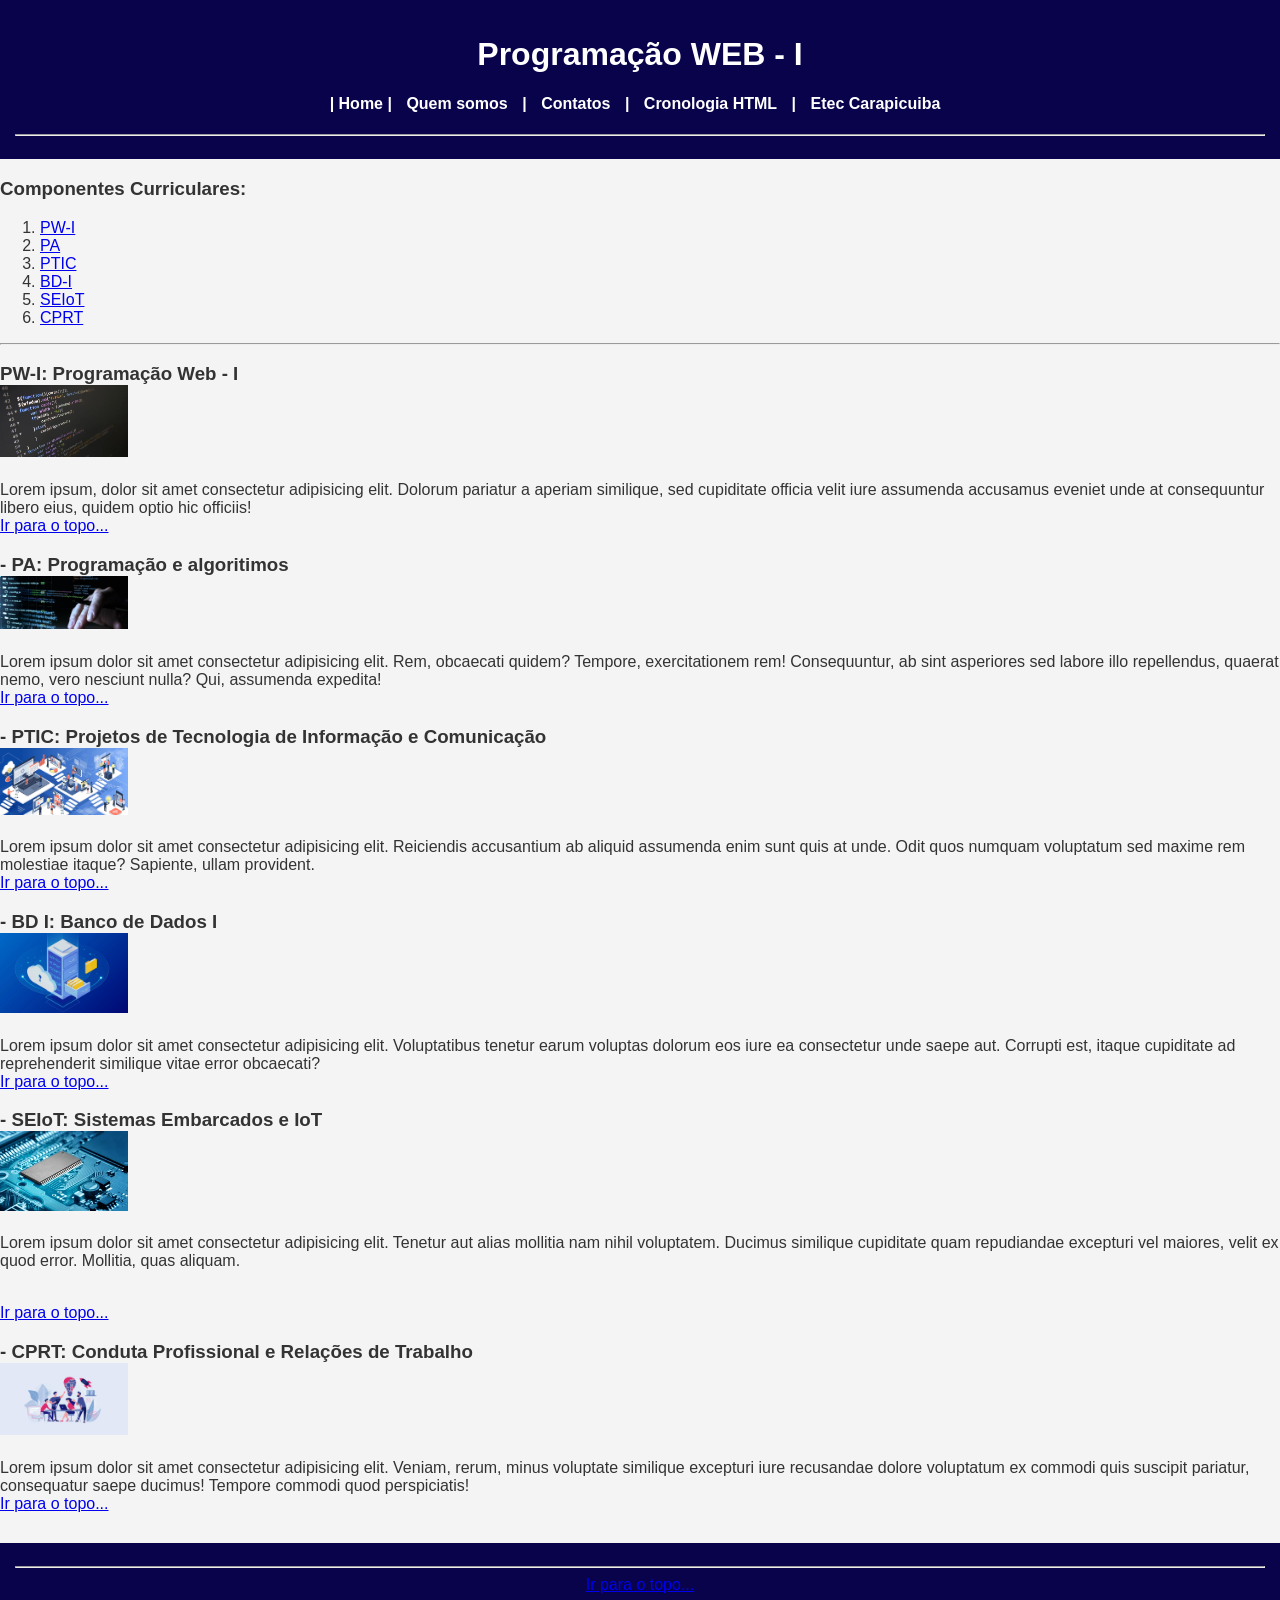
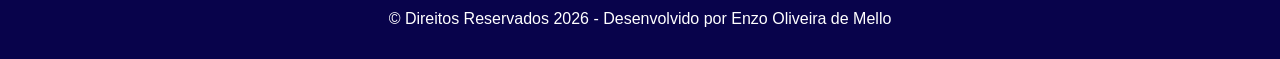
<file: index.html>
<!DOCTYPE html>
<html lang="">
    <head>
        <meta charset="utf-8">
        <title>1DS -A- PW-I</title>
        <link rel="stylesheet" href="estilos.css">
    </head>
    <body id="body">
        <!-- Cabeçalho da Página -->    
        <header>
            <h1 onclick="mudar()" id="h1">Programação WEB - I</h1>
            <nav>
                <h4>
                    | Home
                    | <a href="quemsomos.html">Quem somos</a>
                    | <a href="contatos.html">Contatos</a>
                    | <a href="cronologiahtml.html">Cronologia HTML</a>
                    | <a href="https://eteccarapicuiba.cps.sp.gov.br/" target="_blank">Etec Carapicuiba</a> 
                </h4>
            </nav>
            <hr>
        </header>
        <!-- Conteúdo Principal -->
        <main>
            <h3 id="eateregg" onclick="easterEgg()">Componentes Curriculares:</h3>
            <!-- Lista não ordenada (Não sequêncial) -->
            <!-- Tipos de marcadores => type="disc(default), circle, square"-->
            <!--<ul type="square">
                <li><a href="#PWI">PW-I</a></li>
                <li><a href="#PA">PA</a></li>
                <li><a href="#PTIC">PTIC</a></li>
                <li><a href="#BDI">BD-I</a></li>
                <li><a href="#SEIOT">SEIoT</a></li>
                <li><a href="#CPRT">CPRT</a></li>
            </ul>-->
            <ol type="1">
                <li><a href="#PWI">PW-I</a></li>
                <li><a href="#PA">PA</a></li>
                <li><a href="#PTIC">PTIC</a></li>
                <li><a href="#BDI">BD-I</a></li>
                <li><a href="#SEIOT">SEIoT</a></li>
                <li><a href="#CPRT">CPRT</a></li>
            </ol>
            <hr>
            <!--<dl>
                <dt><a href="#PWI">PW-I</a></dt>
                    <dd>Lorem ipsum dolor sit amet consectetur adipisicing elit. Possimus pariatur voluptas, explicabo magnam suscipit temporibus enim facilis sequi impedit vitae rerum nulla soluta velit odit eveniet error amet adipisci quis.</dd>
                <dt><a href="#PA">PA</a></dt>
                    <dd>Lorem ipsum dolor sit amet consectetur adipisicing elit. Iure dolorum atque laborum doloremque reprehenderit, neque vel odit quod magni alias id soluta ab esse numquam. Dignissimos debitis libero laborum architecto?</dd>
            </dl>
            <hr>-->
            <p>
                
                <h3 id="PWI">
                    PW-I: Programação Web - I <br>
                    <img src="imagens/pw.png" alt"foto de código" width="10%" eight="10%">
                </h3>
                Lorem ipsum, dolor sit amet consectetur adipisicing elit. Dolorum pariatur a aperiam similique, sed cupiditate officia velit iure assumenda accusamus eveniet unde at consequuntur libero eius, quidem optio hic officiis! <br>
                <a href="#h1">Ir para o topo...</a>
            </p>
            <p>
                <h3 id="PA">
                    - PA: Programação e algoritimos<br>
                    <img src="imagens/pa.webp" alt="imagem de código" width="10%" eight="10%">
                </h3>
                Lorem ipsum dolor sit amet consectetur adipisicing elit. Rem, obcaecati quidem? Tempore, exercitationem rem! Consequuntur, ab sint asperiores sed labore illo repellendus, quaerat nemo, vero nesciunt nulla? Qui, assumenda expedita! <br>
                <a href="#h1">Ir para o topo...</a>
            </p>
            <p>
                
                <h3 id="PTIC">
                    - PTIC: Projetos de Tecnologia de Informação e Comunicação<br>
                    <img src="imagens/ptic.jpg" alt="imagem de PTIC" width="10%" eight="10%">
                </h3>
                Lorem ipsum dolor sit amet consectetur adipisicing elit. Reiciendis accusantium ab aliquid assumenda enim sunt quis at unde. Odit quos numquam voluptatum sed maxime rem molestiae itaque? Sapiente, ullam provident. <br>
                <a href="#h1">Ir para o topo...</a>
            </p>
            <p>
                <h3 id="BDI">
                    - BD I: Banco de Dados I<br>
                    <img src="imagens/bd1.webp" alt="banco de dados imagem" width="10%" eight="10%">
                </h3>
                Lorem ipsum dolor sit amet consectetur adipisicing elit. Voluptatibus tenetur earum voluptas dolorum eos iure ea consectetur unde saepe aut. Corrupti est, itaque cupiditate ad reprehenderit similique vitae error obcaecati? <br>
                <a href="#h1">Ir para o topo...</a>
            </p>
            <p>
                <h3 id="SEIOT">
                    - SEIoT: Sistemas Embarcados e IoT<br>
                    <img src="imagens/seiot.webp" alt="seiot imagem" width="10%" eight="10%">
                </h3>
                Lorem ipsum dolor sit amet consectetur adipisicing elit. Tenetur aut alias mollitia nam nihil voluptatem. Ducimus similique cupiditate quam repudiandae excepturi vel maiores, velit ex quod error. Mollitia, quas aliquam.</p> <br>
                <a href="#h1">Ir para o topo...</a>
            <p>
                <h3 id="CPRT">
                    - CPRT: Conduta Profissional e Relações de Trabalho<br>
                    <img src="imagens/cprt.jpg" alt="CPRT imagem" width="10%" eight="10%">
                </h3>
                Lorem ipsum dolor sit amet consectetur adipisicing elit. Veniam, rerum, minus voluptate similique excepturi iure recusandae dolore voluptatum ex commodi quis suscipit pariatur, consequatur saepe ducimus! Tempore commodi quod perspiciatis! <br>
                <a href="#h1">Ir para o topo...</a>
            </p>
        </main>
        <!-- Rodapé da página -->
        <footer>
            <hr>
            <a href="#h1">Ir para o topo...</a>
            <p>&copy; Direitos Reservados 2026 - Desenvolvido por Enzo Oliveira de Mello</p>
        </footer>
    </body>
</html>
</file>
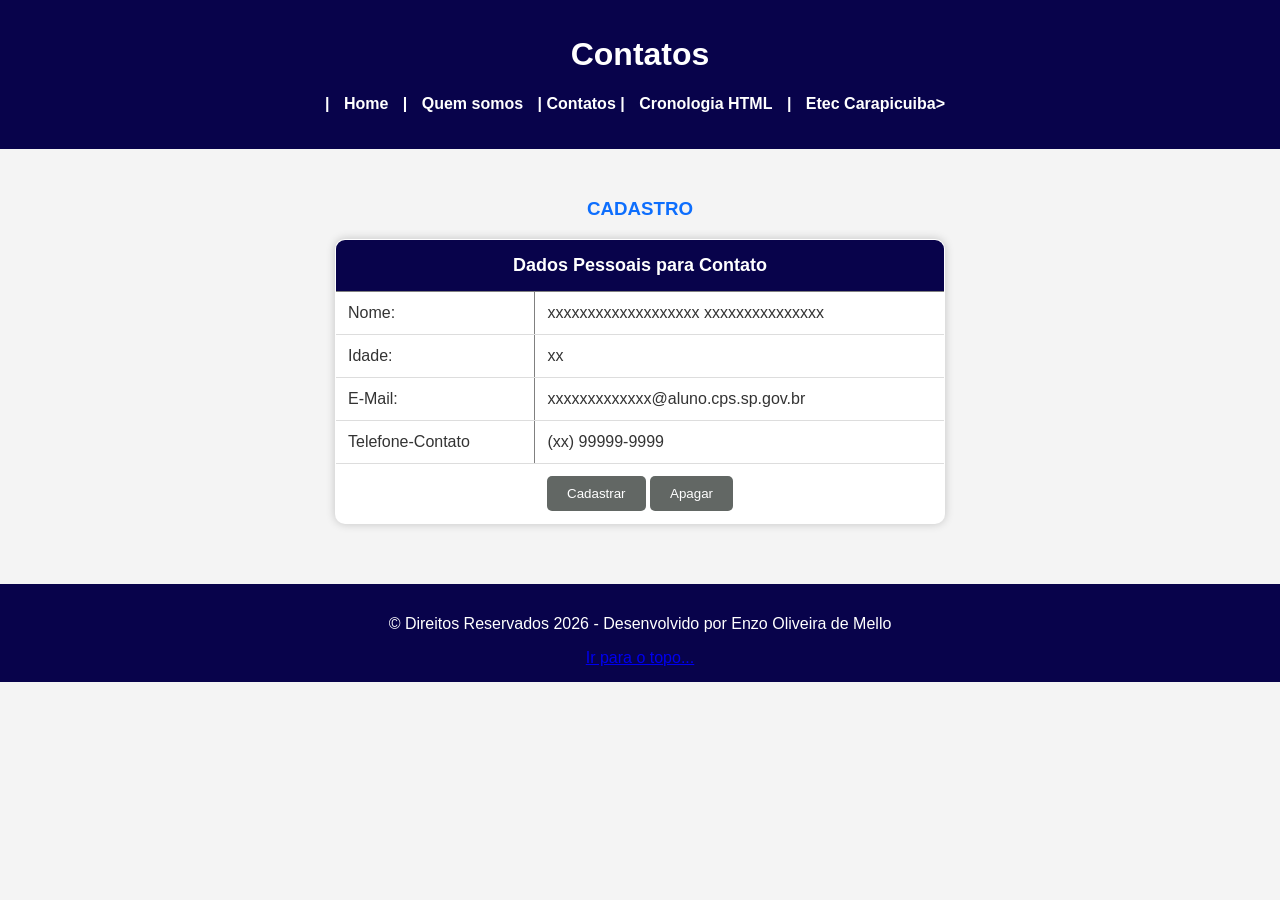
<file: contatos.html>
<!DOCTYPE html>
<html lang="pt-br">
<head>
    <meta charset="UTF-8">
    <meta name="viewport" content="width=device-width, initial-scale=1.0">
    <title>Contatos</title>
    <link rel="stylesheet" href="estilos.css">
    
    <!--CSS incorporado-->

    <style>
        body {
            font-family: Arial, Helvetica, sans-serif;
            background-color: #f4f4f4;
            margin: 0px;
            padding: 0px;
            color: #333333;
        }

        header,footer{
            text-align: center;
            padding: 15px;
            background-color: #08034b;
            color: #ffffff;
        }
        footer {
            text-align: center;
            margin-top: 30px;
        }

         nav a {
            text-decoration: none;
            color: #ffffff;
            font-weight: bold;
            margin: 0 10px;
            transition: 0.5s;
        }

        nav a:hover{
            color: #ffff00;
        }

        table {
            width: 50%;
            margin: auto;
            border-collapse: collapse;
            background-color: #ffffff;
            box-shadow: 0px 0px 10px rgba(0, 0, 0, 0.2);
            border-radius: 10px;
            overflow: hidden;
        }
        th {
            background-color: #08034b;
            color: #ffffff;
            padding: 15px;
            font-size: 18px;
        }
        td {
            padding: 12px;
            border-bottom: 1px solid #dddddd;
        }
        
        button:hover {
            transform: scale(1.05);
            background-color: #676767;
            cursor: pointer;

        }
        button {
            padding: 10px 20px;
            border: none;
            border-radius: 5px;
            background-color: #626764;
            color: #ffffff;
            transition: 0.3s;
        }
        
        main {
            padding: 30px;
        }
        h3 {
            text-align: center;
            color: #0d6efd;
        }
        label{
            font-weight: bold;
        }
    
      </style>
</head>
<body>
    <header>
        <h1 id="h1">Contatos</h1>
            <nav>
                <h4>
                    | <a href="index.html">Home</a>
                    | <a href="quemsomos.html">Quem somos</a>
                    | Contatos
                    | <a href="cronologiahtml.html">Cronologia HTML</a>
                    | <a href="https://eteccarapicuiba.cps.sp.gov.br/" target="_blank">Etec Carapicuiba></a>
                </h4>
            </nav>
    </header>
    <main>
        <h3>CADASTRO</h3>
        <table border="1">
            <tr>
                <th colspan="2">Dados Pessoais para Contato</th>
            </tr>
            <tr>
                <td class="label">Nome: </td>
                <td>xxxxxxxxxxxxxxxxxxx xxxxxxxxxxxxxxx</td>
            </tr>
            <tr>
                <td class="label">Idade: </td>
                <td>xx</td>
            </tr>
            <tr>
                <td class="label">E-Mail: </td>
                <td>xxxxxxxxxxxxx@aluno.cps.sp.gov.br</td>
            </tr>
            <tr>
                <td class="label">Telefone-Contato</td>
                <td>(xx) 99999-9999</td>
            </tr>
            <tr>
                <td colspan="2" style="text-align: center;">
                    <button>Cadastrar</button>
                    <button>Apagar</button>
                </td>
            </tr>
        </table>
    </main>
    <footer>
        <p>&copy; Direitos Reservados 2026 - Desenvolvido por Enzo Oliveira de Mello</p>
        <a href="#h1">Ir para o topo...</a>
    </footer>
</body>
</html>
</file>
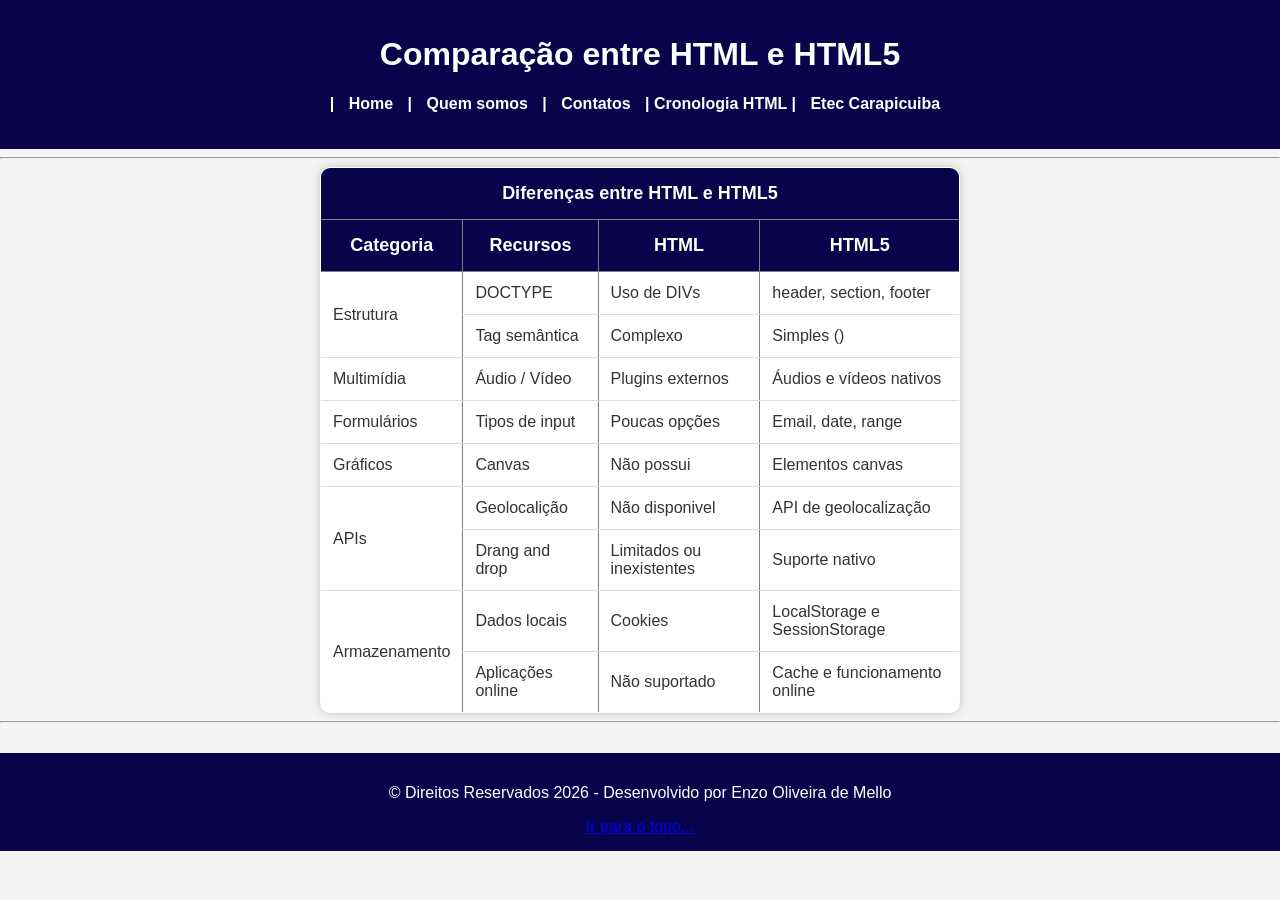
<file: cronologiahtml.html>
<!DOCTYPE html>
<html lang="pt-br">
<head>
    <meta charset="UTF-8">
    <meta name="viewport" content="width=device-width, initial-scale=1.0">
    <title>Contatos</title>
    <link rel="stylesheet" href="estilos.css">
    <style>
         table {
            width: 50%;
            margin: auto;
            border-collapse: collapse;
            background-color: #ffffff;
            box-shadow: 0px 0px 10px rgba(0, 0, 0, 0.2);
            border-radius: 10px;
            overflow: hidden;
        }
        th {
            background-color: #08034b;
            color: #ffffff;
            padding: 15px;
            font-size: 18px;
        }
        td {
            padding: 12px;
            border-bottom: 1px solid #dddddd;
        }
    </style>

</head>
<body>
    <header>
        <h1 id="h1">Comparação entre HTML e HTML5</h1>
            <nav>
                <h4>
                    | <a href="index.html">Home</a>
                    | <a href="quemsomos.html">Quem somos</a>
                    | <a href="contatos.html">Contatos</a>  
                    | Cronologia HTML
                    | <a href="https://eteccarapicuiba.cps.sp.gov.br/" target="_blank">Etec Carapicuiba</a>
                </h4>
            </nav>
    </header>
    <hr>
    <main>
        <table border="1">
            <tr>
                <th colspan="4">Diferenças entre HTML e HTML5</th>
            </tr>
            <tr>
                <th>Categoria</th>
                <th>Recursos</th>
                <th>HTML</th>
                <th>HTML5</th>
            </tr>
            <tr>
                <td rowspan="2">Estrutura</td>
                <td>DOCTYPE</td>
                <td>Uso de DIVs</td>
                <td>header, section, footer</td>
            </tr>
            <tr>
                <td>Tag semântica</td>
                <td>Complexo</td>
                <td>Simples ()</td>
            </tr>
            <tr>
                <td>Multimídia</td>
                <td>Áudio / Vídeo</td>
                <td>Plugins externos</td>
                <td>Áudios e vídeos nativos</td>
            </tr>
            <tr>
                <td>Formulários</td>
                <td>Tipos de input</td>
                <td>Poucas opções</td>
                <td>Email, date, range</td>
            </tr>
            <tr>
                <td>Gráficos</td>
                <td>Canvas</td>
                <td>Não possui</td>
                <td>Elementos canvas</td>
            </tr>
            <tr>
                <td rowspan="2">APIs</td>
                <td>Geolocalição</td>
                <td>Não disponivel</td>
                <td>API de geolocalização</td>
            </tr>
            <tr>
                <td>Drang and drop</td>
                <td>Limitados ou inexistentes</td>
                <td>Suporte nativo</td>
            </tr>
            <tr>
                <td rowspan="2">Armazenamento</td>
                <td>Dados locais</td>
                <td>Cookies</td>
                <td>LocalStorage e SessionStorage</td>
            </tr>
            <tr>
                <td>Aplicações online</td>
                <td>Não suportado</td>
                <td>Cache e funcionamento online</td>
            </tr>
        </table>
    </main>
    <hr>
    <footer>
        <p>&copy; Direitos Reservados 2026 - Desenvolvido por Enzo Oliveira de Mello</p>
        <a href="#h1">Ir para o topo...</a>
    </footer>
</body>
</html>
</file>
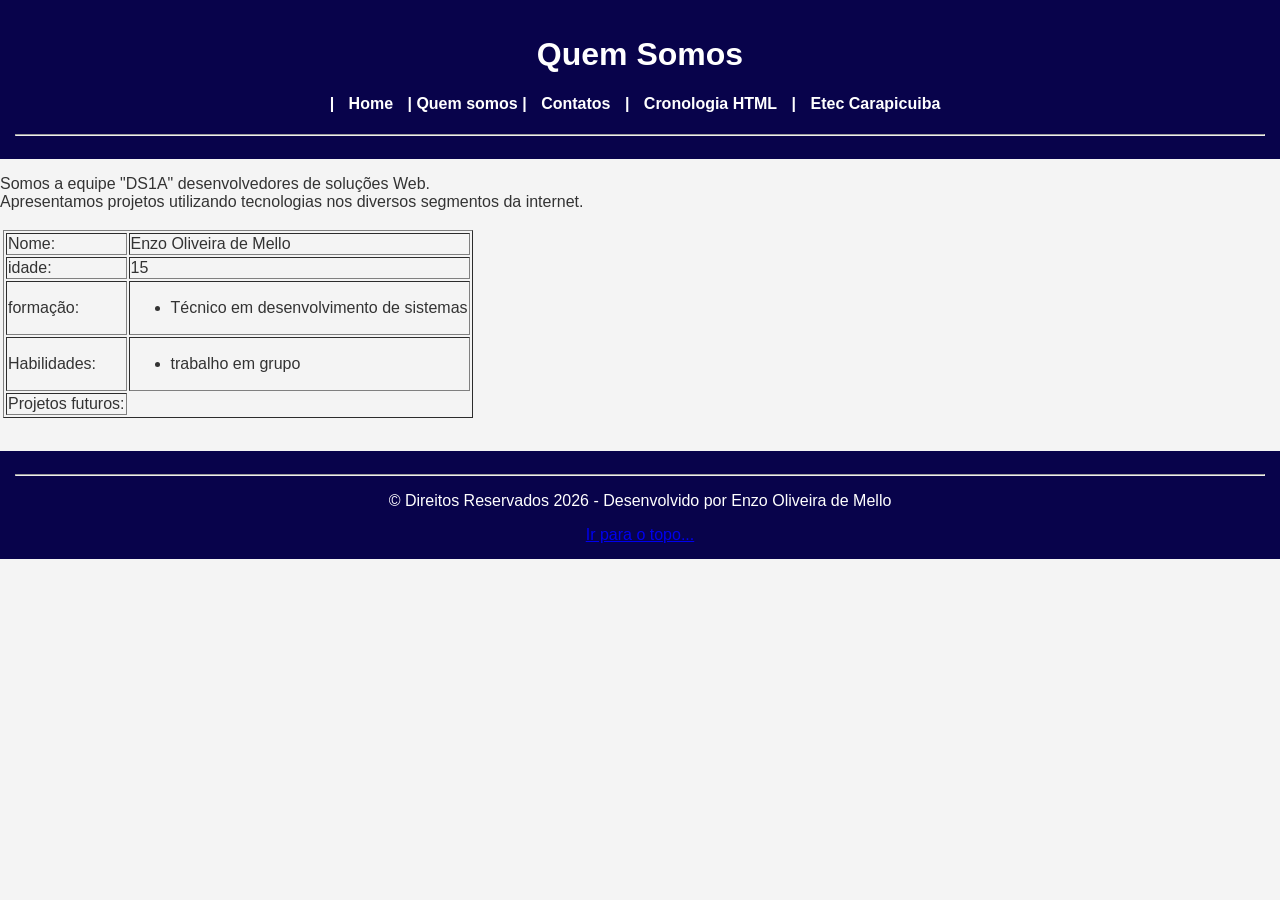
<file: quemsomos.html>
<!DOCTYPE html>
<html lang="pt-br">
<head>
    <meta charset="UTF-8">
    <meta name="viewport" content="width=device-width, initial-scale=1.0">
    <title>Quem Somos</title>
    <link rel="stylesheet" href="estilos.css">
</head>
<body>
    <header>
        <h1 id="h1">Quem Somos</h1>
            <nav id="nav">
                <h4>
                    | <a href="index.html">Home</a>
                    | Quem somos
                    | <a href="contatos.html">Contatos </a>
                    | <a href="cronologiahtml.html">Cronologia HTML</a>
                    | <a href="https://eteccarapicuiba.cps.sp.gov.br/" target="_blank">Etec Carapicuiba</a>
                </h4>
            </nav>
            <hr>
    </header>
    <main>
        <p>
            Somos a equipe "DS1A" desenvolvedores de soluções Web. <br>

            Apresentamos projetos utilizando tecnologias nos diversos segmentos da internet. <br>
        </p>
            <table>
                <tr>
                    <td>
                        <table border="1" align="center">
                            <tr>
                                <td>Nome: </td>
                                <td>Enzo Oliveira de Mello</td>
                            </tr>
                            <tr>
                                <td>idade: </td>
                                <td>15</td>
                            </tr>
                            <tr>
                                <td>formação: </td>
                                <td>
                                    <ul>
                                        <li>Técnico em desenvolvimento de sistemas</li>
                                    </ul>
                                </td>
                            </tr>
                            <tr>
                                <td>Habilidades: </td>
                                <td>
                                    <ul>
                                        <li>trabalho em grupo</li>
                                    </ul>
                                </td>
                            </tr>
                            <tr>
                                <td>Projetos futuros: </td>
                                </table>
                    
                </tr>
            </table>
    </main>
    <footer>
        <hr>
        <p>&copy; Direitos Reservados 2026 - Desenvolvido por Enzo Oliveira de Mello</p>
        <a href="#h1">Ir para o topo...</a>
    </footer>
</body>
</html>
</file>
<file: estilos.css>
body {
            font-family: Arial, Helvetica, sans-serif;
            background-color: #f4f4f4;
            margin: 0px;
            padding: 0px;
            color: #333333;
        }

        header,footer{
            text-align: center;
            padding: 15px;
            background-color: #08034b;
            color: #ffffff;
        }
        footer {
            text-align: center;
            margin-top: 30px;
        }

         nav a {
            text-decoration: none;
            color: #ffffff;
            font-weight: bold;
            margin: 0 10px;
            transition: 0.5s;
        }

        nav a:hover{
            color: #ffff00;
        }
</file>
